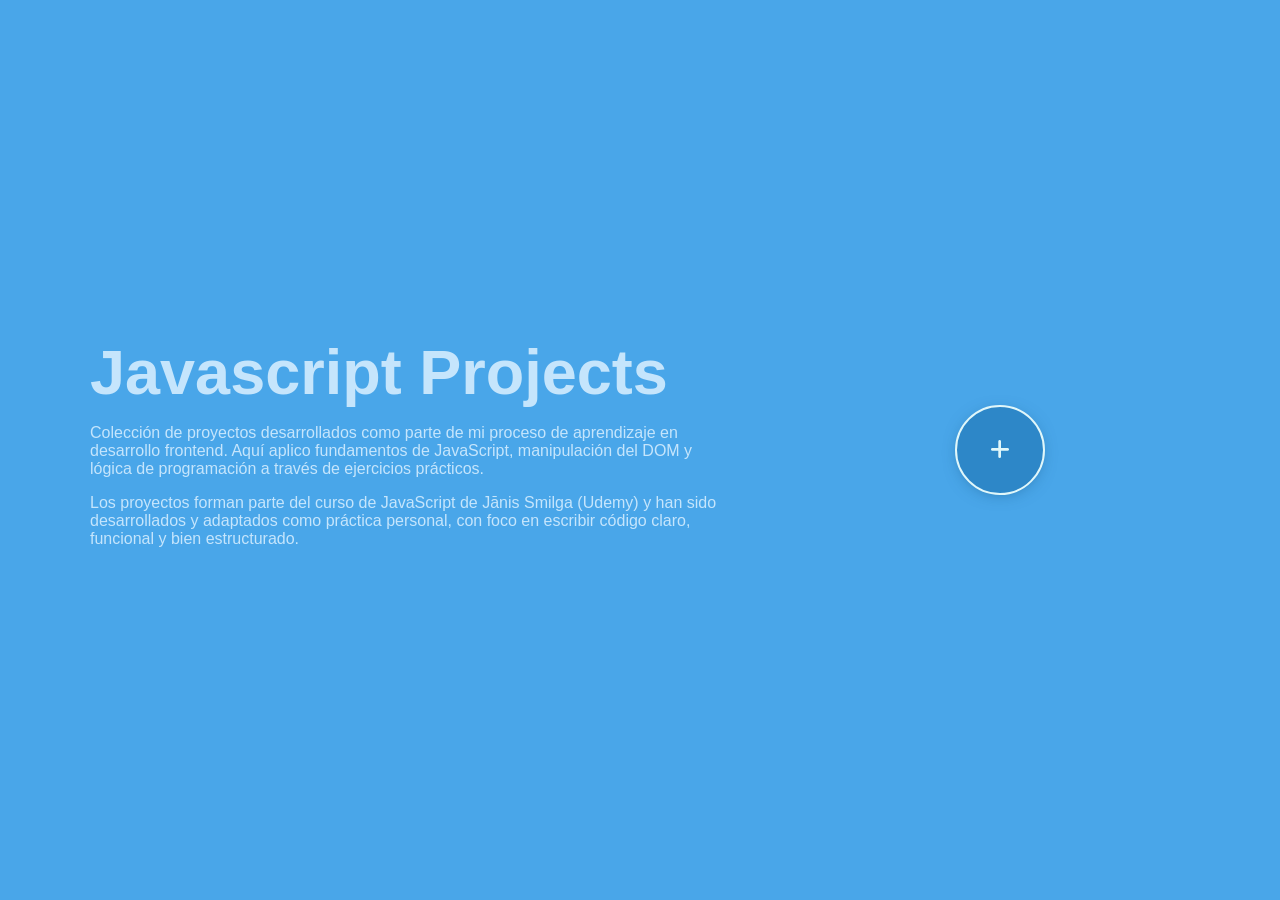
<file: index.html>
<!DOCTYPE html>
<html lang="en">
<head>
    <meta charset="UTF-8">
    <meta name="viewport" content="width=device-width, initial-scale=1.0">
    <title>Document</title>

    <!--Styles-->
    <link rel="stylesheet" href="./styles.css" />
    <link rel="stylesheet" href="https://cdnjs.cloudflare.com/ajax/libs/font-awesome/6.5.1/css/all.min.css" />
  

</head>
<body>
    
    <main class="container">
      <div class="description">
        <h1>Javascript Projects</h1>
        <p>
          Colección de proyectos desarrollados como parte de mi proceso de aprendizaje en desarrollo frontend.
          Aquí aplico fundamentos de JavaScript, manipulación del DOM y lógica de programación a través de ejercicios prácticos.
        </p> 
        <p>
          Los proyectos forman parte del curso de JavaScript de Jānis Smilga (Udemy) y han sido desarrollados y adaptados como práctica personal,
          con foco en escribir código claro, funcional y bien estructurado.
        </p>     
      </div>  

      <div class="menu">  
        <button class="button-toggle">
          <i class="fa-solid fa-plus"></i>
        </button>
        
        <a href="/01-color-flipper/" style="--i:0">Color Flipper</a>
        <a href="/02-counter/" style="--i:1">Counter</a>
        <a href="/03-reviews/" style="--i:2">Reviews</a>
        <a href="/04-navbar/" style="--i:3">Navbar</a>
        <a href="/05-sidebar/" style="--i:4">Sidebar</a>
        <a href="/06-modal/" style="--i:5">Modal</a>
      </div>
  
  </main>
  <script src="./script.js"></script>
</body>
</html>
</file>
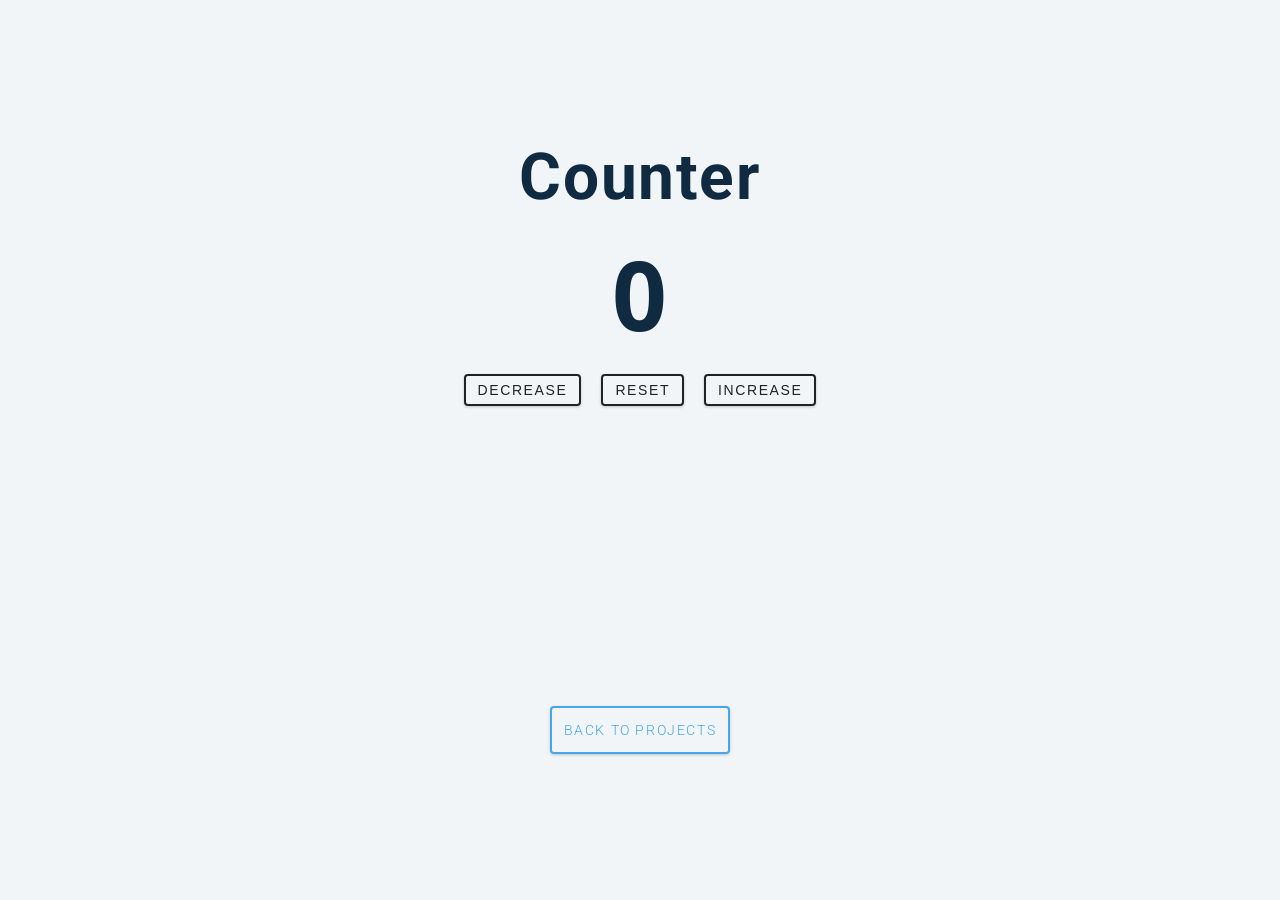
<file: 02-counter/index.html>
<!DOCTYPE html>
<html lang="en">
  <head>
    <meta charset="UTF-8" />
    <meta name="viewport" content="width=device-width, initial-scale=1.0" />
    <title>Counter</title>

    <!-- styles -->
    <link rel="stylesheet" href="styles.css" />
  </head>
  <body>
    <main>
      <div class="container">
        <h1>counter</h1>
     
        <span id="value">0</span>
        <div class="button-container">
          <button class="btn decrease">decrease</button>
          <button class="btn reset">reset</button>
          <button class="btn increase">increase</button>
        </div> 
      </div>
      <a class="btn-back" href="/index.html">Back to Projects</a>
    </main>
    <!-- javascript -->
    <script src="app.js"></script>
  </body>
</html>
</file>
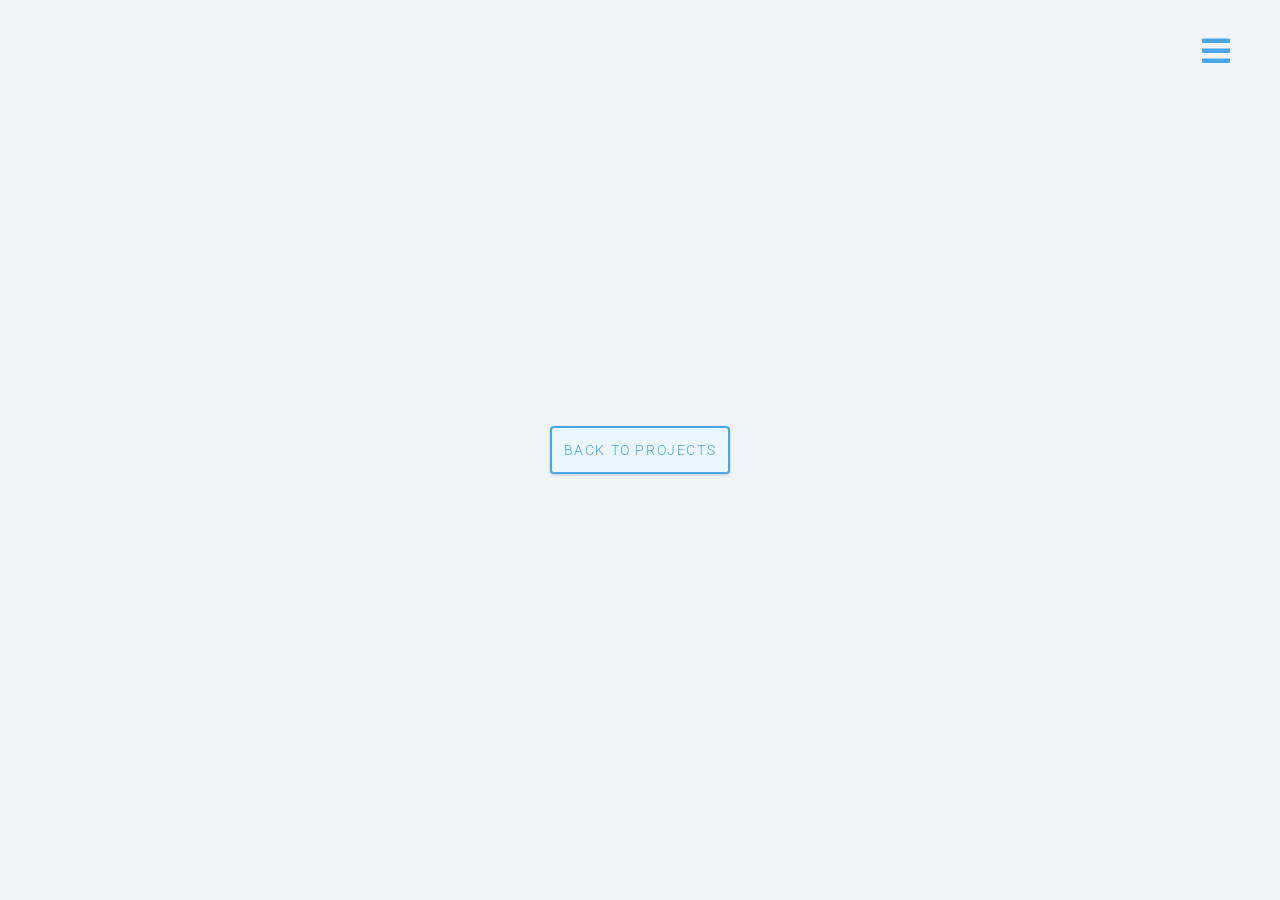
<file: 05-sidebar/index.html>
<!DOCTYPE html>
<html lang="en">
  <head>
    <meta charset="UTF-8" />
    <meta name="viewport" content="width=device-width, initial-scale=1.0" />
    <title>Sidebar</title>
    <!-- font-awesome -->
    <link
      rel="stylesheet"
      href="https://cdnjs.cloudflare.com/ajax/libs/font-awesome/5.14.0/css/all.min.css"
    />

    <!-- styles -->
    <link rel="stylesheet" href="styles.css" />
  </head>
  <body>
    <button class="sidebar-toggle">
      <i class="fas fa-bars"></i>
    </button>
    <aside class="sidebar">
      <div class="sidebar-header">
        <img src="./logo.svg" class="logo" alt="logo">
        <button class="close-btn">
          <i class="fas fa-times"></i>
        </button>
      </div>
      <!-- links -->
      <ul class="links">
        <li>
          <a href="index.html">home</a>
        </li>
        <li>
          <a href="about.html">about</a>
        </li>
        <li>
          <a href="projects.html">projects</a>
        </li>
        <li>
          <a href="contact.html">contact</a>
        </li>
      </ul>
      <!-- social media -->
      <ul class="social-icons">
        <li>
          <a href="https://www.twitter.com">
            <i class="fab fa-facebook"></i>
          </a>
        </li>
        <li>
          <a href="https://www.twitter.com">
            <i class="fab fa-twitter"></i>
          </a>
        </li>
        <li>
          <a href="https://www.twitter.com">
            <i class="fab fa-behance"></i>
          </a>
        </li>
        <li>
          <a href="https://www.twitter.com">
            <i class="fab fa-linkedin"></i>
          </a>
        </li>
        <li>
          <a href="https://www.twitter.com">
            <i class="fab fa-sketch"></i>
          </a>
        </li>
      </ul>
    </aside>

    <div class="btn-area">
      <a class="btn-back" href="/index.html">Back to Projects</a>
    </div>
    
    <!-- javascript -->
    <script src="app.js"></script>
  </body>
</html>
</file>
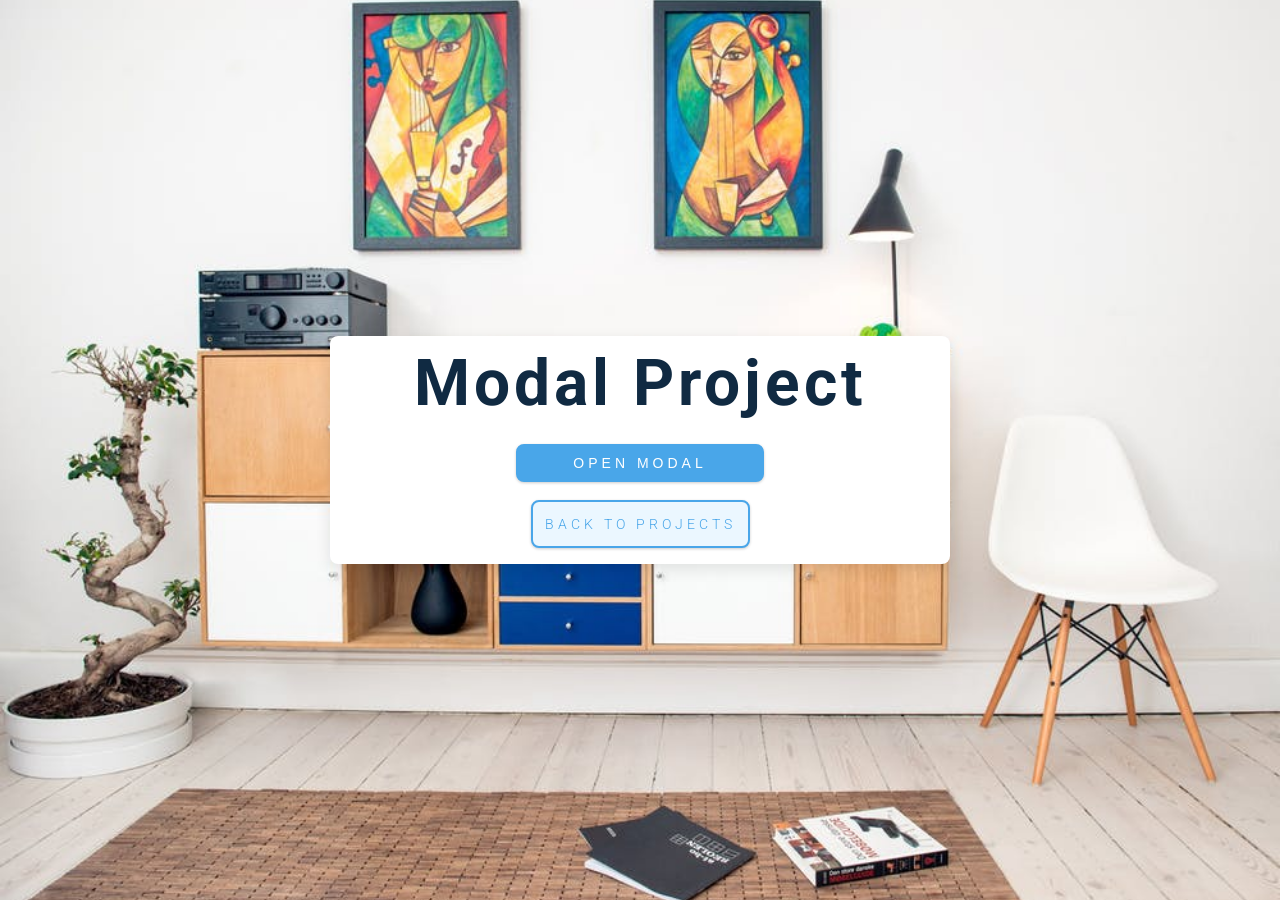
<file: 06-modal/index.html>
<!DOCTYPE html>
<html lang="en">
  <head>
    <meta charset="UTF-8" />
    <meta name="viewport" content="width=device-width, initial-scale=1.0" />
    <title>Modal</title>
    <!-- font-awesome -->
    <link
      rel="stylesheet"
      href="https://cdnjs.cloudflare.com/ajax/libs/font-awesome/5.14.0/css/all.min.css"
    />
    <!-- styles -->
    <link rel="stylesheet" href="styles.css" />
  </head>
  <body>

    

    <!--hero-->
    <header class="hero">
      <div class="banner">
        <h1>modal project</h1>
        <button class="btn modal-btn">
          open modal
        </button>
        <a class="btn-back" href="/index.html">Back to Projects</a>
      </div>
      
    </header>
    <!--end of hero-->
    <!--modal-->
    <div class="modal-overlay">
      <div class="modal-container">
        <h3>modal content</h3>
        <button class="close-btn">
          <i class="fas fa-times"></i>
        </button>
      </div>
    </div>
    <!-- javascript -->
    <script src="app.js"></script>
  </body>
</html>
</file>
<file: styles.css>
/* Base Colors */
:root {
  /* dark shades of primary color*/
  --clr-primary-1: hsl(205, 86%, 17%);
  --clr-primary-2: hsl(205, 77%, 27%);
  --clr-primary-3: hsl(205, 72%, 37%);
  --clr-primary-4: hsl(205, 63%, 48%);
  /* primary/main color */
  --clr-primary-5: hsl(205, 78%, 60%);
  /* lighter shades of primary color */
  --clr-primary-6: hsl(205, 89%, 70%);
  --clr-primary-7: hsl(205, 90%, 76%);
  --clr-primary-8: hsl(205, 86%, 81%);
  --clr-primary-9: hsl(205, 90%, 88%);
  --clr-primary-10: hsl(205, 100%, 96%);

}

body {
    font-family: 'Segoe UI', Tahoma, Geneva, Verdana, sans-serif;
    background-color: var(--clr-primary-5);
    margin: 0;
    padding: 0;
    overflow: hidden;
}

h1 {
    font-size: 7vh;
    margin: 0px;
}

.container{
    width: 100%;
    height: 100vh;
    display: flex;
    align-items: center;
    justify-content: left;
    padding-left: 10vh;
    
}

.description {
    width: 50%;
    color:var(--clr-primary-9);
}

.menu{
    position: relative;
    height: 40vh;
    display: flex;
    justify-content: center;
    align-items: center;
    margin-left: 25vh
}

.menu a { 
    height: 40px;   
    width: 40px;
    position: absolute;
    top: 50%;
    left: 50%;
    z-index: 2;
    display: flex;
    justify-content: center;
    align-items: center;
    


    transform:
    translate(-50%, -50%)
    rotate(calc(60deg * var(--i)))
    translateY(0px) 
    rotate(calc(-60deg * var(--i)))
    scale(0);

    transform-origin: center;
    text-decoration: none;
    text-transform: uppercase;
    color: var(--clr-primary-9);
    background-color:var(--clr-primary-5);
    border-color:var(--clr-primary-9);
    padding: 25px 25px;
    border-radius: 100%;
    border-width: 2px;
    border-style: solid;
    
    opacity: 0;
    pointer-events: none;
    transition: 
        transform 0.4s ease,
        opacity 0.2s ease;   
    
    transition-delay: calc(0.08s * var(--i));
}

.button-toggle {
    border-radius: 50%;
    width: 10vh;
    height: 10vh; 
    color: #e0f7fa;
    background-color: var(--clr-primary-4);
    border-color:#e0f7fa;
    border-style: solid;
    transition: transform 0.4s ease;
    cursor: pointer;
    font-size: 22px;
    z-index: 1;
    box-shadow: var(--clr-primary-2) 0px 3px 20px -10px;
}

.menu.active .button-toggle {
    transform: rotate(45deg);
    background-color: var(--clr-primary-5);
    box-shadow: var(--clr-primary-2) 0px 3px 20px -10px;
}

.button-toggle:hover {
    background-color:var(--clr-primary-3);
    transform: scale(1.1);
}
.menu.active .button-toggle:hover {
    background-color:var(--clr-primary-3);
}

.menu.active a {
    transform:
        translate(-50%, -50%)
        rotate(calc(60deg * var(--i)))
        translateY(-130px)
        rotate(calc(-60deg * var(--i)))
        scale(1);

    opacity: 1;
    pointer-events: auto; 
    box-shadow: var(--clr-primary-2) 0px 3px 20px -5px;
    
}

.menu.active a:hover {
    background-color:var(--clr-primary-3);
    cursor: pointer;
    box-shadow: #fcffff 0px 3px 20px -10px;
}
.menu:not(.active) a {
     transition-delay: calc(0.08s * var(--i));
}
</file>
<file: 02-counter/styles.css>
/*
=============== 
Fonts
===============
*/
@import url("https://fonts.googleapis.com/css?family=Open+Sans|Roboto:400,700&display=swap");

/*
=============== 
Variables
===============
*/

:root {
  /* dark shades of primary color*/
  --clr-primary-1: hsl(205, 86%, 17%);
  --clr-primary-2: hsl(205, 77%, 27%);
  --clr-primary-3: hsl(205, 72%, 37%);
  --clr-primary-4: hsl(205, 63%, 48%);
  /* primary/main color */
  --clr-primary-5: hsl(205, 78%, 60%);
  /* lighter shades of primary color */
  --clr-primary-6: hsl(205, 89%, 70%);
  --clr-primary-7: hsl(205, 90%, 76%);
  --clr-primary-8: hsl(205, 86%, 81%);
  --clr-primary-9: hsl(205, 90%, 88%);
  --clr-primary-10: hsl(205, 100%, 96%);
  /* darkest grey - used for headings */
  --clr-grey-1: hsl(209, 61%, 16%);
  --clr-grey-2: hsl(211, 39%, 23%);
  --clr-grey-3: hsl(209, 34%, 30%);
  --clr-grey-4: hsl(209, 28%, 39%);
  /* grey used for paragraphs */
  --clr-grey-5: hsl(210, 22%, 49%);
  --clr-grey-6: hsl(209, 23%, 60%);
  --clr-grey-7: hsl(211, 27%, 70%);
  --clr-grey-8: hsl(210, 31%, 80%);
  --clr-grey-9: hsl(212, 33%, 89%);
  --clr-grey-10: hsl(210, 36%, 96%);
  --clr-white: #fff;
  --clr-red-dark: hsl(360, 67%, 44%);
  --clr-red-light: hsl(360, 71%, 66%);
  --clr-green-dark: hsl(125, 67%, 44%);
  --clr-green-light: hsl(125, 71%, 66%);
  --clr-black: #222;
  --ff-primary: "Roboto", sans-serif;
  --ff-secondary: "Open Sans", sans-serif;
  --transition: all 0.3s linear;
  --spacing: 0.1rem;
  --radius: 0.25rem;
  --light-shadow: 0 5px 15px rgba(0, 0, 0, 0.1);
  --dark-shadow: 0 5px 15px rgba(0, 0, 0, 0.2);
  --max-width: 1170px;
  --fixed-width: 620px;
}
/*
=============== 
Global Styles
===============
*/

*,
::after,
::before {
  margin: 0;
  padding: 0;
  box-sizing: border-box;
}
body {
  font-family: var(--ff-secondary);
  background: var(--clr-grey-10);
  color: var(--clr-grey-1);
  line-height: 1.5;
  font-size: 0.875rem;
}
ul {
  list-style-type: none;
}
a {
  text-decoration: none;
}
h1,
h2,
h3,
h4 {
  letter-spacing: var(--spacing);
  text-transform: capitalize;
  line-height: 1.25;
  margin-bottom: 0.75rem;
  font-family: var(--ff-primary);
}
h1 {
  font-size: 3rem;
}
h2 {
  font-size: 2rem;
}
h3 {
  font-size: 1.25rem;
}
h4 {
  font-size: 0.875rem;
}
p {
  margin-bottom: 1.25rem;
  color: var(--clr-grey-5);
}
@media screen and (min-width: 800px) {
  h1 {
    font-size: 4rem;
  }
  h2 {
    font-size: 2.5rem;
  }
  h3 {
    font-size: 1.75rem;
  }
  h4 {
    font-size: 1rem;
  }
  body {
    font-size: 1rem;
  }
  h1,
  h2,
  h3,
  h4 {
    line-height: 1;
  }
}
/*  global classes */

/* section */
.section {
  padding: 5rem 0;
}

.section-center {
  width: 90vw;
  margin: 0 auto;
  max-width: 1170px;
}
@media screen and (min-width: 992px) {
  .section-center {
    width: 95vw;
  }
}
main {
  min-height: 100vh;
  display: grid;
  place-items: center;
}

/*
=============== 
Counter
===============
*/

main {
  min-height: 100vh;
  display: grid;
  place-items: center;
}
.container {
  text-align: center;
}
#value {
  font-size: 6rem;
  font-weight: bold;
}
.btn {
  text-transform: uppercase;
  background: transparent;
  color: var(--clr-black);
  padding: 0.375rem 0.75rem;
  letter-spacing: var(--spacing);
  display: inline-block;
  transition: var(--transition);
  font-size: 0.875rem;
  border: 2px solid var(--clr-black);
  cursor: pointer;
  box-shadow: 0 1px 3px rgba(0, 0, 0, 0.2);
  border-radius: var(--radius);
  margin: 0.5rem;
}
.btn:hover {
  color: var(--clr-white);
  background: var(--clr-black);
}

.btn-back {
  font-family: var(--ff-primary);
  text-transform: uppercase;
  background: transparent;
  color: var(--clr-primary-5);
  letter-spacing: var(--spacing);
  display: inline-block;
  font-weight: 300;
  transition: var(--transition-2);
  border: 2px solid var(--clr-primary-5);
  cursor: pointer;
  box-shadow: 0 1px 3px rgba(0, 0, 0, 0.2);
  border-radius: var(--radius);
  font-size: 1.5vh;
  padding: 0.75rem 0.75rem;
}

.btn-back:hover {
  color: var(--clr-white);
  background: var(--clr-primary-5);
}
</file>
<file: 05-sidebar/styles.css>
/*
=============== 
Fonts
===============
*/
@import url('https://fonts.googleapis.com/css?family=Open+Sans|Roboto:400,700&display=swap');

/*
=============== 
Variables
===============
*/

:root {
  /* dark shades of primary color*/
  --clr-primary-1: hsl(205, 86%, 17%);
  --clr-primary-2: hsl(205, 77%, 27%);
  --clr-primary-3: hsl(205, 72%, 37%);
  --clr-primary-4: hsl(205, 63%, 48%);
  /* primary/main color */
  --clr-primary-5: hsl(205, 78%, 60%);
  /* lighter shades of primary color */
  --clr-primary-6: hsl(205, 89%, 70%);
  --clr-primary-7: hsl(205, 90%, 76%);
  --clr-primary-8: hsl(205, 86%, 81%);
  --clr-primary-9: hsl(205, 90%, 88%);
  --clr-primary-10: hsl(205, 100%, 96%);
  /* darkest grey - used for headings */
  --clr-grey-1: hsl(209, 61%, 16%);
  --clr-grey-2: hsl(211, 39%, 23%);
  --clr-grey-3: hsl(209, 34%, 30%);
  --clr-grey-4: hsl(209, 28%, 39%);
  /* grey used for paragraphs */
  --clr-grey-5: hsl(210, 22%, 49%);
  --clr-grey-6: hsl(209, 23%, 60%);
  --clr-grey-7: hsl(211, 27%, 70%);
  --clr-grey-8: hsl(210, 31%, 80%);
  --clr-grey-9: hsl(212, 33%, 89%);
  --clr-grey-10: hsl(210, 36%, 96%);
  --clr-white: #fff;
  --clr-red-dark: hsl(360, 67%, 44%);
  --clr-red-light: hsl(360, 71%, 66%);
  --clr-green-dark: hsl(125, 67%, 44%);
  --clr-green-light: hsl(125, 71%, 66%);
  --clr-black: #222;
  --ff-primary: 'Roboto', sans-serif;
  --ff-secondary: 'Open Sans', sans-serif;
  --transition: all 0.3s linear;
  --spacing: 0.1rem;
  --radius: 0.25rem;
  --light-shadow: 0 5px 15px rgba(0, 0, 0, 0.1);
  --dark-shadow: 0 5px 15px rgba(0, 0, 0, 0.2);
  --max-width: 1170px;
  --fixed-width: 620px;
}
/*
=============== 
Global Styles
===============
*/

*,
::after,
::before {
  margin: 0;
  padding: 0;
  box-sizing: border-box;
}
body {
  font-family: var(--ff-secondary);
  background: var(--clr-grey-10);
  color: var(--clr-grey-1);
  line-height: 1.5;
  font-size: 0.875rem;
}
ul {
  list-style-type: none;
}
a {
  text-decoration: none;
}
h1,
h2,
h3,
h4 {
  letter-spacing: var(--spacing);
  text-transform: capitalize;
  line-height: 1.25;
  margin-bottom: 0.75rem;
  font-family: var(--ff-primary);
}
h1 {
  font-size: 3rem;
}
h2 {
  font-size: 2rem;
}
h3 {
  font-size: 1.25rem;
}
h4 {
  font-size: 0.875rem;
}
p {
  margin-bottom: 1.25rem;
  color: var(--clr-grey-5);
}
@media screen and (min-width: 800px) {
  h1 {
    font-size: 4rem;
  }
  h2 {
    font-size: 2.5rem;
  }
  h3 {
    font-size: 1.75rem;
  }
  h4 {
    font-size: 1rem;
  }
  body {
    font-size: 1rem;
  }
  h1,
  h2,
  h3,
  h4 {
    line-height: 1;
  }
}
/*  global classes */

/* section */
.section {
  padding: 5rem 0;
}

.section-center {
  width: 90vw;
  margin: 0 auto;
  max-width: 1170px;
}
@media screen and (min-width: 992px) {
  .section-center {
    width: 95vw;
  }
}
main {
  min-height: 100vh;
  display: grid;
  place-items: center;
}

/*
=============== 
Sidebar
===============
*/
.sidebar-toggle {
  position: fixed;
  top: 2rem;
  right: 3rem;
  font-size: 2rem;
  background: transparent;
  border-color: transparent;
  color: var(--clr-primary-5);
  transition: var(--transition);
  cursor: pointer;
  animation: bounce 2s ease-in-out infinite;
}
.sidebar-toggle:hover {
  color: var(--clr-primary-7);
}
@keyframes bounce {
  0% {
    transform: scale(1);
  }
  50% {
    transform: scale(1.5);
  }
  100% {
    transform: scale(1);
  }
}

.sidebar-header {
  display: flex;
  justify-content: space-between;
  align-items: center;
  padding: 1rem 1.5rem;
}
.close-btn {
  font-size: 1.75rem;
  background: transparent;
  border-color: transparent;
  color: var(--clr-primary-5);
  transition: var(--transition);
  cursor: pointer;
  color: var(--clr-red-dark);
}
.close-btn:hover {
  color: var(--clr-red-light);
  transform: rotate(360deg);
}
.logo {
  justify-self: center;
  height: 40px;
}

.links a {
  display: block;
  font-size: 1.5rem;
  text-transform: capitalize;
  padding: 1rem 1.5rem;
  color: var(--clr-grey-5);
  transition: var(--transition);
}
.links a:hover {
  background: var(--clr-primary-8);
  color: var(--clr-primary-5);
  padding-left: 1.75rem;
}
.social-icons {
  justify-self: center;
  display: flex;
  padding-bottom: 2rem;
}
.social-icons a {
  font-size: 1.5rem;
  margin: 0 0.5rem;
  color: var(--clr-primary-5);
  transition: var(--transition);
}
.social-icons a:hover {
  color: var(--clr-primary-1);
}

.sidebar {
  position: fixed;
  top: 0;
  left: 0;
  width: 100%;
  height: 100%;
  background: var(--clr-white);
  display: grid;
  grid-template-rows: auto 1fr auto;
  row-gap: 1rem;
  box-shadow: var(--clr-red-dark);
  transition: var(--transition);
  transform: translate(-100%); 
}
.show-sidebar {
  transform: translate(0);
}
@media screen and (min-width: 676px) {
  .sidebar {
    width: 400px;
  }
}

.btn-area {
  height: 100vh;
  width: 100%;
  display: flex;
  justify-content: center;
  align-items: center;
}

.btn-back {
  font-family: var(--ff-primary);
  text-transform: uppercase;
  background: var( --clr-primary-10);
  color: var(--clr-primary-5);
  letter-spacing: var(--spacing);
  display: inline-block;
  font-weight: 300;
  transition: var(--transition-2);
  border: 2px solid var(--clr-primary-5);
  cursor: pointer;
  box-shadow: 0 1px 3px rgba(0, 0, 0, 0.2);
  border-radius: var(--radius);
  font-size: 1.5vh;
  padding: 0.75rem 0.75rem;
}

.btn-back:hover {
  color: var(--clr-white);
  background: var(--clr-primary-5);
}
</file>
<file: 06-modal/styles.css>
/*
=============== 
Fonts
===============
*/
@import url("https://fonts.googleapis.com/css?family=Open+Sans|Roboto:400,700&display=swap");

/*
=============== 
Variables
===============
*/

:root {
  /* dark shades of primary color*/
  --clr-primary-1: hsl(205, 86%, 17%);
  --clr-primary-2: hsl(205, 77%, 27%);
  --clr-primary-3: hsl(205, 72%, 37%);
  --clr-primary-4: hsl(205, 63%, 48%);
  /* primary/main color */
  --clr-primary-5: #49a6e9;
  /* --clr-primary-5: rgb(73, 166, 233); */
  /* lighter shades of primary color */
  --clr-primary-6: hsl(205, 89%, 70%);
  --clr-primary-7: hsl(205, 90%, 76%);
  --clr-primary-8: hsl(205, 86%, 81%);
  --clr-primary-9: hsl(205, 90%, 88%);
  --clr-primary-10: hsl(205, 100%, 96%);
  /* darkest grey - used for headings */
  --clr-grey-1: hsl(209, 61%, 16%);
  --clr-grey-2: hsl(211, 39%, 23%);
  --clr-grey-3: hsl(209, 34%, 30%);
  --clr-grey-4: hsl(209, 28%, 39%);
  /* grey used for paragraphs */
  --clr-grey-5: hsl(210, 22%, 49%);
  --clr-grey-6: hsl(209, 23%, 60%);
  --clr-grey-7: hsl(211, 27%, 70%);
  --clr-grey-8: hsl(210, 31%, 80%);
  --clr-grey-9: hsl(212, 33%, 89%);
  --clr-grey-10: hsl(210, 36%, 96%);
  --clr-white: #fff;
  --clr-red-dark: hsl(360, 67%, 44%);
  --clr-red-light: hsl(360, 71%, 66%);
  --clr-green-dark: hsl(125, 67%, 44%);
  --clr-green-light: hsl(125, 71%, 66%);
  --clr-black: #222;
  --ff-primary: "Roboto", sans-serif;
  --ff-secondary: "Open Sans", sans-serif;
  --transition: all 0.3s linear;
  --spacing: 0.25rem;
  --radius: 0.5rem;
  --light-shadow: 0 5px 15px rgba(0, 0, 0, 0.1);
  --dark-shadow: 0 5px 15px rgba(0, 0, 0, 0.2);
  --max-width: 1170px;
  --fixed-width: 620px;
}
/*
=============== 
Global Styles
===============
*/

*,
::after,
::before {
  margin: 0;
  padding: 0;
  box-sizing: border-box;
}
body {
  font-family: var(--ff-secondary);
  background: var(--clr-grey-10);
  color: var(--clr-grey-1);
  line-height: 1.5;
  font-size: 0.875rem;
}
ul {
  list-style-type: none;
}
a {
  text-decoration: none;
}
img:not(.logo) {
  width: 100%;
}
img {
  display: block;
}

h1,
h2,
h3,
h4 {
  letter-spacing: var(--spacing);
  text-transform: capitalize;
  line-height: 1.25;
  margin-bottom: 0.75rem;
  font-family: var(--ff-primary);
}
h1 {
  font-size: 3rem;
}
h2 {
  font-size: 2rem;
}
h3 {
  font-size: 1.25rem;
}
h4 {
  font-size: 0.875rem;
}
p {
  margin-bottom: 1.25rem;
  color: var(--clr-grey-5);
}
@media screen and (min-width: 800px) {
  h1 {
    font-size: 4rem;
  }
  h2 {
    font-size: 2.5rem;
  }
  h3 {
    font-size: 1.75rem;
  }
  h4 {
    font-size: 1rem;
  }
  body {
    font-size: 1rem;
  }
  h1,
  h2,
  h3,
  h4 {
    line-height: 1;
  }
}
/*  global classes */

.btn {
  text-transform: uppercase;
  background: transparent;
  color: var(--clr-black);
  padding: 0.375rem 0.75rem;
  letter-spacing: var(--spacing);
  display: inline-block;
  transition: var(--transition);
  font-size: 0.875rem;
  border: 2px solid var(--clr-black);
  cursor: pointer;
  box-shadow: 0 1px 3px rgba(0, 0, 0, 0.2);
  border-radius: var(--radius);
}
.btn:hover {
  color: var(--clr-white);
  background: var(--clr-black);
}
/* section */
.section {
  padding: 5rem 0;
}

.section-center {
  width: 90vw;
  margin: 0 auto;
  max-width: 1170px;
}
@media screen and (min-width: 992px) {
  .section-center {
    width: 95vw;
  }
}
main {
  min-height: 100vh;
  display: grid;
  place-items: center;
}
/*
=============== 
Modal
===============
*/
.hero {
  min-height: 100vh;
  background: url("./hero.jpeg") center/cover no-repeat;
  display: grid;
  place-items: center;
}
.banner {
  display: flex;
  flex-direction: column;
  align-items: center;
  background: var(--clr-white);
  padding: 1rem 0;
  border-radius: var(--radius);
  box-shadow: var(--light-shadow);
  text-align: center;
  width: 90vw;
  max-width: var(--fixed-width);
}
.modal-btn {
  margin-top: 1rem;
  width: 40%;
  padding: 1vh;
  background: var(--clr-primary-5);
  border-color: var(--clr-primary-5);
  color: var(--clr-white);
}
.modal-btn:hover {
  background: transparent;
  color: var(--clr-primary-5);
}
.modal-overlay {
  position: fixed;
  top: 0;
  left: 0;
  width: 100%;
  height: 100%;
  background: rgba(21, 27, 31, 0.5);
  display: grid;
  place-items: center;
  transition: var(--transition);
  visibility: hidden;
  z-index: -10;
}
/* OPEN/CLOSE MODAL */
.open-modal {
  visibility: visible;
  z-index: 10;
}
.modal-container {
  background: var(--clr-white);
  border-radius: var(--radius);
  width: 90vw;
  height: 30vh;
  max-width: var(--fixed-width);
  text-align: center;
  display: grid;
  place-items: center;
  position: relative;
}
.close-btn {
  position: absolute;
  top: 1rem;
  right: 1rem;
  font-size: 2rem;
  background: transparent;
  border-color: transparent;
  color: var(--clr-red-dark);
  cursor: pointer;
  transition: var(--transition);
}
.close-btn:hover {
  color: var(--clr-red-light);
  transform: scale(1.3);
}

.btn-back {
  font-family: var(--ff-primary);
  text-transform: uppercase;
  background: var( --clr-primary-10);
  color: var(--clr-primary-5);
  letter-spacing: var(--spacing);
  display: inline-block;
  font-weight: 300;
  transition: var(--transition-2);
  border: 2px solid var(--clr-primary-5);
  cursor: pointer;
  box-shadow: 0 1px 3px rgba(0, 0, 0, 0.2);
  border-radius: var(--radius);
  font-size: 1.5vh;
  padding: 0.75rem 0.75rem;
  margin-top:2vh ;
}

.btn-back:hover {
  color: var(--clr-white);
  background: var(--clr-primary-5);
}
</file>
